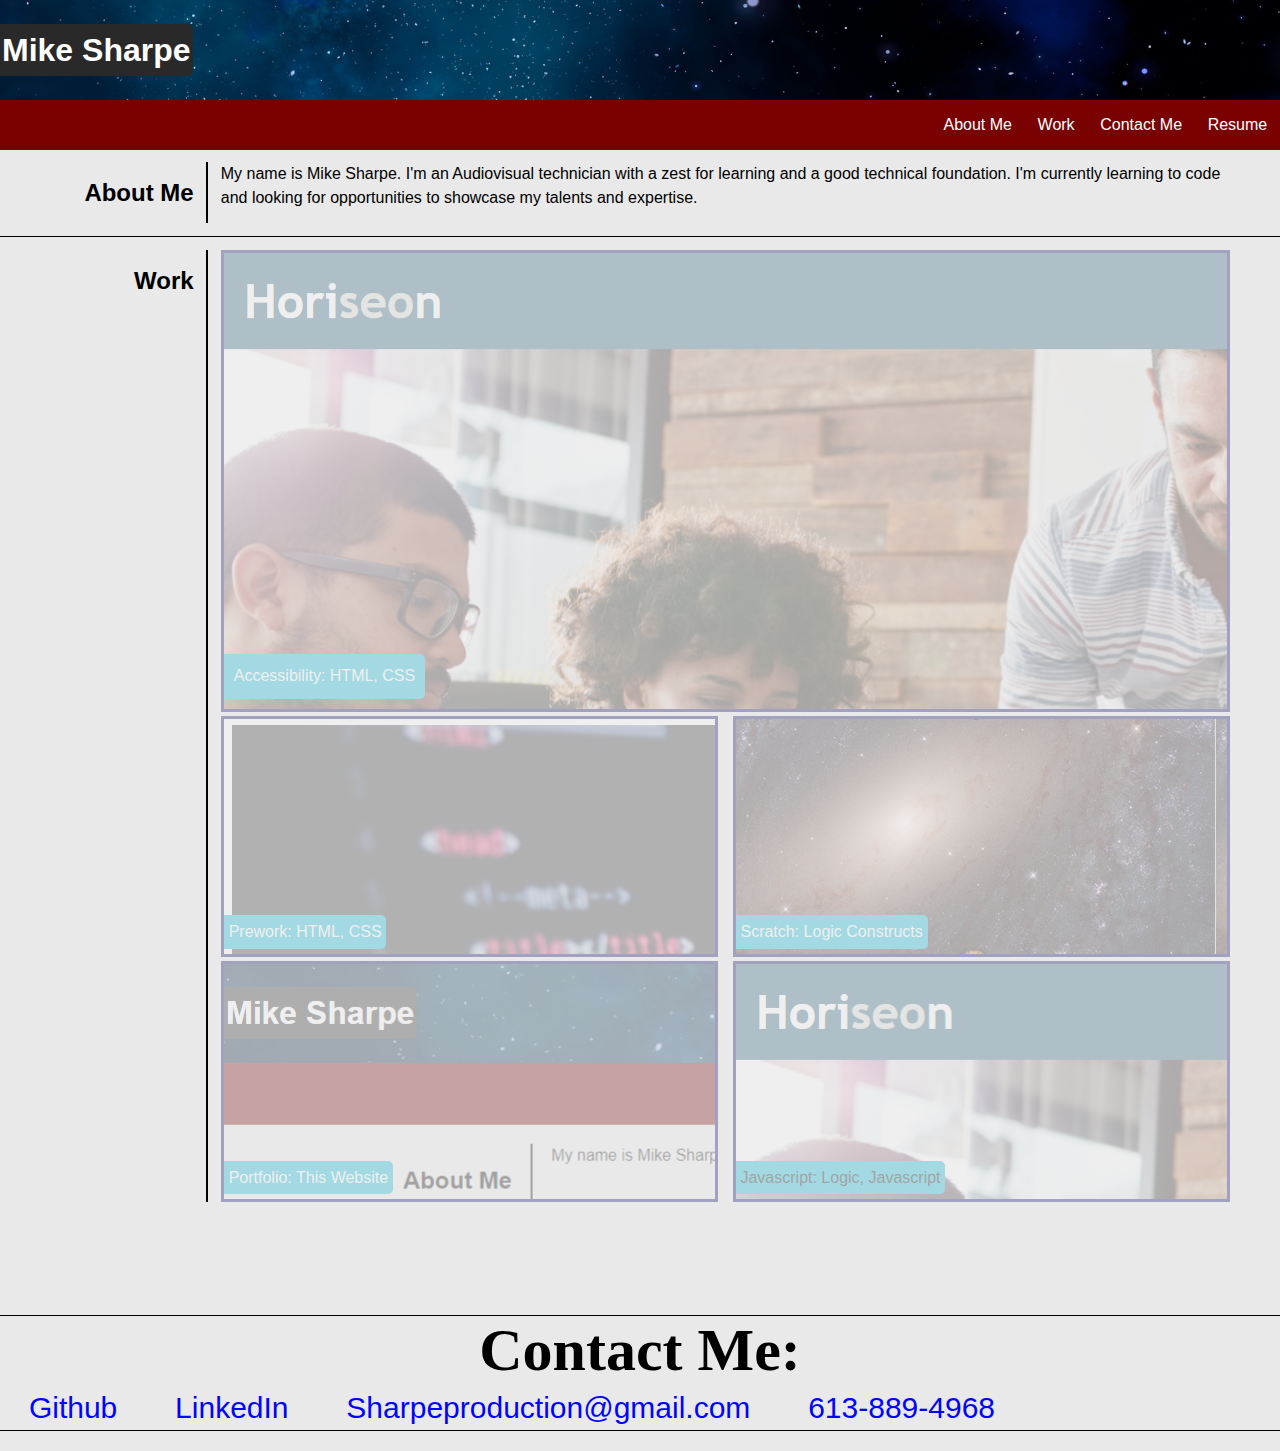
<file: index.html>
<!DOCTYPE html>
<html lang="en">

<head>
  <meta charset="UTF-8" />
  <meta name="viewport" content="width=device-width, initial-scale=1.0" />
  <title>Mike Sharpe</title>
  <!--<link rel="stylesheet" href="css/reset.css" /-->
  <link rel="stylesheet" href="css/style.css" />
</head>

<body>

    <header>

        <div class="head">
            <h1>Mike Sharpe</h1>
        </div>
           
    </header>

    <nav class = "nav">
            <li><a href="#intro">About Me</a></li>
            <li><a href="#projects">Work</a></li>
            <li><a href="#contact">Contact Me</a></li>
            <li><a href=#>Resume</a></li>
        </nav>

    <main>
        <section id="intro" class="about-me">

            <div class="about-me-heading">
                <h2>About Me</h2>
            </div>

            <div class="about-me-para">
                <p> My name is Mike Sharpe. I'm an Audiovisual technician with a zest for learning and a good technical foundation. I'm currently learning to code and
                    looking for opportunities to showcase my talents and expertise.
                </p>
            </div>

        </section>

        <section id="projects" class="work">

            <div class="work-head-2">
                <h2>Work</h2>
            </div>

            <div class="work-portfolio">
                
                <section class=main-tile>
                    <div class="sr1">
                             
                        <div>
                            <p><a href="https://wild-things.github.io/Code-Refactor/">Accessibility: HTML, CSS</a></p>
                        </div>
                    </div>
                    

                </section>

                <section class="sm-tile">
                 
                    <div class="sr2">
                             
                        <div>
                            <p><a href="https://wild-things.github.io/prework-about-me/">Prework: HTML, CSS</a></p>
                        </div>
                    </div>

                </section>

                <section class="sm-tile">
                    <div class="sr3">
                             
                        <div>
                            <p><a href="https://scratch.mit.edu/projects/480873350/fullscreen/">Scratch: Logic Constructs</a></p>
                        </div>
                    </div>
                </section>

                <section class="sm-tile">
                    <div class="sr4">
                             
                        <div>
                            <p><a>Portfolio: This Website</a></p>
                        </div>
                    </div>
                </section>

                <section class="sm-tile">
                    <div class="sr5">
                             
                        <div>
                            <p>Javascript: Logic, Javascript</p>
                        </div>
                    </div>
                </section>

            </div>
            

        </section>

        <section id="contact" class="contact">
            
            <div class="contact-header">
                <h1>Contact Me:</h1>
            </div>

            <div class="contactli">

                    <div><a href = "https://github.com/Wild-Things">Github</a></div>
                    <div><a href = "https://ca.linkedin.com/">LinkedIn</a></div>
                    <div><a href = "#">Sharpeproduction@gmail.com</a></div>
                    <div><a href = "#">613-889-4968</a></div>

            </div>

        </section>

        

    </main>


</body>
</file>
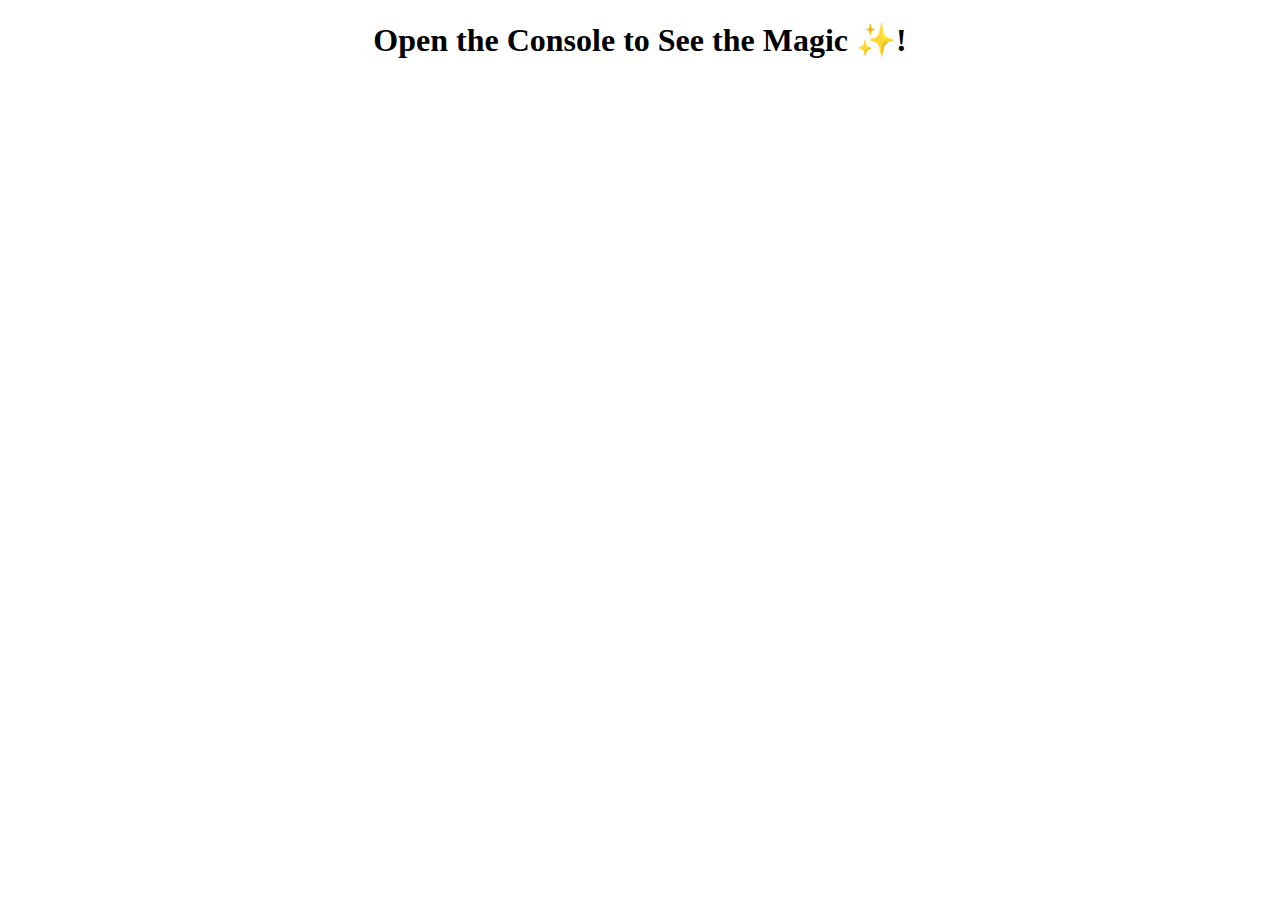
<file: img/Conditional Statements.html>
<!DOCTYPE html>
<!-- saved from url=(0136)file:///C:/Program%20Files/Git/carl-ott-fsf-pt-02-2021-u-c/03-JavaScript/01-Activities/10-Stu_Conditional-Statements/Unsolved/index.html -->
<html lang="en"><head><meta http-equiv="Content-Type" content="text/html; charset=UTF-8">
  
  <meta name="viewport" content="width=device-width, initial-scale=1.0">
  <title>Conditional Statements</title>
</head>

<body>
  
  <h1 style="text-align:center;">Open the Console to See the Magic ✨! </h1>

  <script src="./Conditional Statements_files/script.js.download"></script>



</body></html>
</file>
<file: css/style.css>
* {
    margin: 0;
    padding: 0;
}

body {
    margin: 0 auto;
    background-color: rgb(233, 233, 233);
}

p, h2, header, a {
    font-family: Arial, Helvetica, sans-serif;
    line-height: 1.5;
    text-decoration: none;
}

nav li a {
    color: white;
}

.work, .work-head-2, .about-me, .contact, .about-me-heading, .nav, header, .contactli, .work-portfolio {
    display: flex;
    flex-wrap: wrap;
}

.main-tile, .sm-tile {
    display: inline-flex;
    flex-wrap: wrap;
}

header{
    height: 100px;
    background-color: rgb(121, 121, 121);
    align-items: center;
    width: cover;
    background-image: url(../img/Space-Banner.jpg);
    background-size: cover;
    background-position: center;
}

.head {
    color: white;
    background-color: rgb(41, 41, 41);
    border-radius: 0 5px 5px 0;
    padding: 2px;
}

.nav {
    justify-content: flex-end;
    background-color: rgb(122, 1, 1);
}

.nav li {
    list-style-type: none;
    padding: 1%;
}


.splash {
    height: 200px; 
}

.about-me  {
    padding: 1%;
    justify-content: center;
    border-bottom: 1px solid black;
}

.about-me-heading {
    flex: 0 0 10%;
    justify-content: flex-end;
    padding: 1%;
    border-right: 2px black solid; 
}

.about-me-para {
    flex: 0 0 80%;
    margin-left: 1%;
}

.work {
    padding: 1%;
    justify-content: center;
}

.work-head-2 {
    flex: 0 0 10%;
    justify-content: flex-end;
    border-right: 2px black solid;
    padding: 1%;
}

.work-portfolio {
    flex: 0 0 80%;
    margin-left: 1%;
    min-width: 150px;
    min-height: 150px;  
    justify-content: space-between;
}


.work-portfolio section {
    opacity: 30%;
}

.main-tile {
    width: 100%;
}

.sm-tile {
    width: 49%;
}

.sr1, .sr2, .sr3, .sr4, .sr5 {
    border: 3px solid rgb(0, 0, 99)
}

.sr1 {
    flex: 0 0 100%;
    min-height: 400px;
    background-image: url(../img/Horiseon.png);
}

.sr2, .sr3, .sr4, .sr5 {
    flex: 0 0 100%;
    min-height: 200px;
    margin-top: 4px;
}

.sr2 {
    background-image: url(../img/Prework.png);
}

.sr3 {
    background-image: url(../img/Scratch.png)
}

.sr4 {
    background-image: url(../img/This-Website.png);
}

.sr5 {
    background-image: url(../img/Horiseon.png);
}

.work-portfolio section div div p {
    display: inline-flex;
    position: relative;
    padding: 1%;
    border-radius: 0 5px 5px 0;
    margin-top: 40%;
    margin-bottom: 1%;
    background-color: rgb(0, 181, 212);
}

.work-portfolio section div div p a {
    color: white
}

.contact {
    align-content: center;
    height: 100%;
    justify-content: space-between;
    margin: auto;
    margin-top: 100px;
    margin-bottom: 20px;
    border-top: 1px black solid;
    border-bottom: 1px black solid;
}

.contactli {
    flex: 0 0 80%;
    justify-content: space-around; 
}

.contact-header {  
    font-size: 30px;
    margin: auto;
}

.contactli div {
    margin: auto;
}

.contactli a{
    font-size: 30px;
    color: rgb(0, 4, 255);
}

@media screen and (max-width: 600px) {
    .contactli, .contact-header{
        flex-direction: column;
        align-items: center;
    }
    .contactli {
        margin-left: 1%;
    }
    .about-me-heading {
        border-right: none;
        flex: 0 0 30%;
        text-decoration: underline;
    }
    .work-head-2 {
        border-right: none;
        flex: 0 0 18%;
        text-decoration: underline;
    }
}

@media screen and (max-width: 900px) {
    .contact {
        flex-direction: column;
    }

}

@media screen and (max-width: 1200px) {
    .contact {
        justify-content: center;
    }
    
}
    

.work-portfolio section:hover {
    opacity: 100%;
    transition: 500ms;
}
</file>
